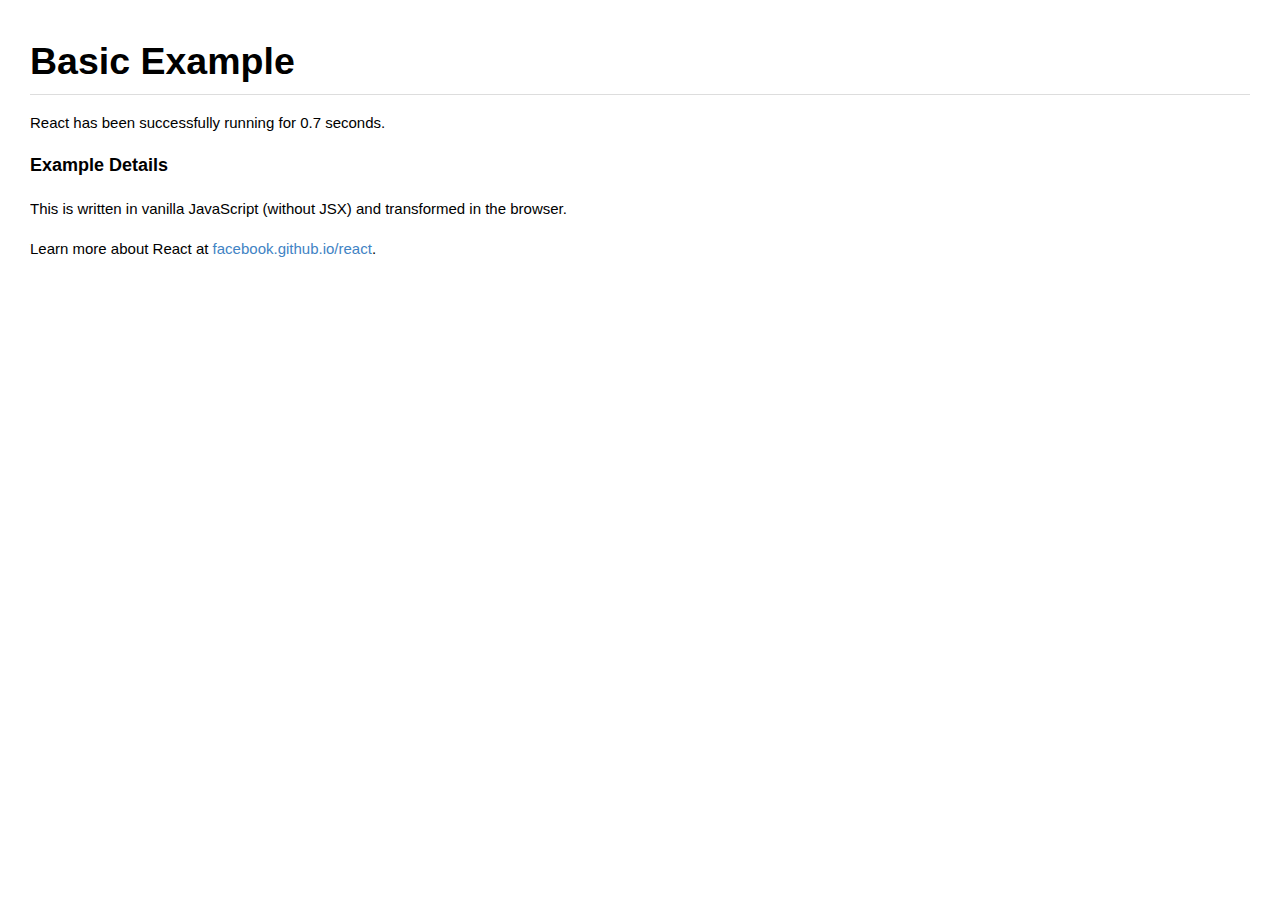
<file: examples/basic/index.html>
<!DOCTYPE html>
<html>
  <head>
    <meta charset="utf-8">
    <title>Basic Example</title>
    <link rel="stylesheet" href="../shared/css/base.css" />
  </head>
  <body>
    <h1>Basic Example</h1>
    <div id="container">
      <p>
        To install React, follow the instructions on
        <a href="https://github.com/facebook/react/">GitHub</a>.
      </p>
      <p>
        If you can see this, React is not working right.
        If you checked out the source from GitHub make sure to run <code>grunt</code>.
      </p>
    </div>
    <h4>Example Details</h4>
    <p>This is written in vanilla JavaScript (without JSX) and transformed in the browser.</p>
    <p>
      Learn more about React at
      <a href="https://facebook.github.io/react" target="_blank">facebook.github.io/react</a>.
    </p>
    <script src="../../build/react.js"></script>
    <script src="../../build/react-dom.js"></script>
    <script>
      var ExampleApplication = React.createClass({
        render: function() {
          var elapsed = Math.round(this.props.elapsed  / 100);
          var seconds = elapsed / 10 + (elapsed % 10 ? '' : '.0' );
          var message =
            'React has been successfully running for ' + seconds + ' seconds.';

          return React.DOM.p(null, message);
        }
      });

      // Call React.createFactory instead of directly call ExampleApplication({...}) in React.render
      var ExampleApplicationFactory = React.createFactory(ExampleApplication);

      var start = new Date().getTime();
      setInterval(function() {
        ReactDOM.render(
          ExampleApplicationFactory({elapsed: new Date().getTime() - start}),
          document.getElementById('container')
        );
      }, 50);
    </script>
  </body>
</html>
</file>
<file: examples/shared/css/base.css>
body {
  background: #fff;
  font-family: "Helvetica Neue", Helvetica, Arial, sans-serif;
  font-size: 15px;
  line-height: 1.7;
  margin: 0;
  padding: 30px;
}

a {
  color: #4183c4;
  text-decoration: none;
}

a:hover {
  text-decoration: underline;
}

code {
  background-color: #f8f8f8;
  border: 1px solid #ddd;
  border-radius: 3px;
  font-family: "Bitstream Vera Sans Mono", Consolas, Courier, monospace;
  font-size: 12px;
  margin: 0 2px;
  padding: 0px 5px;
}

h1, h2, h3, h4 {
  font-weight: bold;
  margin: 0 0 15px;
  padding: 0;
}

h1 {
  border-bottom: 1px solid #ddd;
  font-size: 2.5em;
  font-weight: bold;
  margin: 0 0 15px;
  padding: 0;
}

h2 {
  border-bottom: 1px solid #eee;
  font-size: 2em;
}

h3 {
  font-size: 1.5em;
}

h4 {
  font-size: 1.2em;
}

p, ul {
  margin: 15px 0;
}

ul {
  padding-left: 30px;
}
</file>
